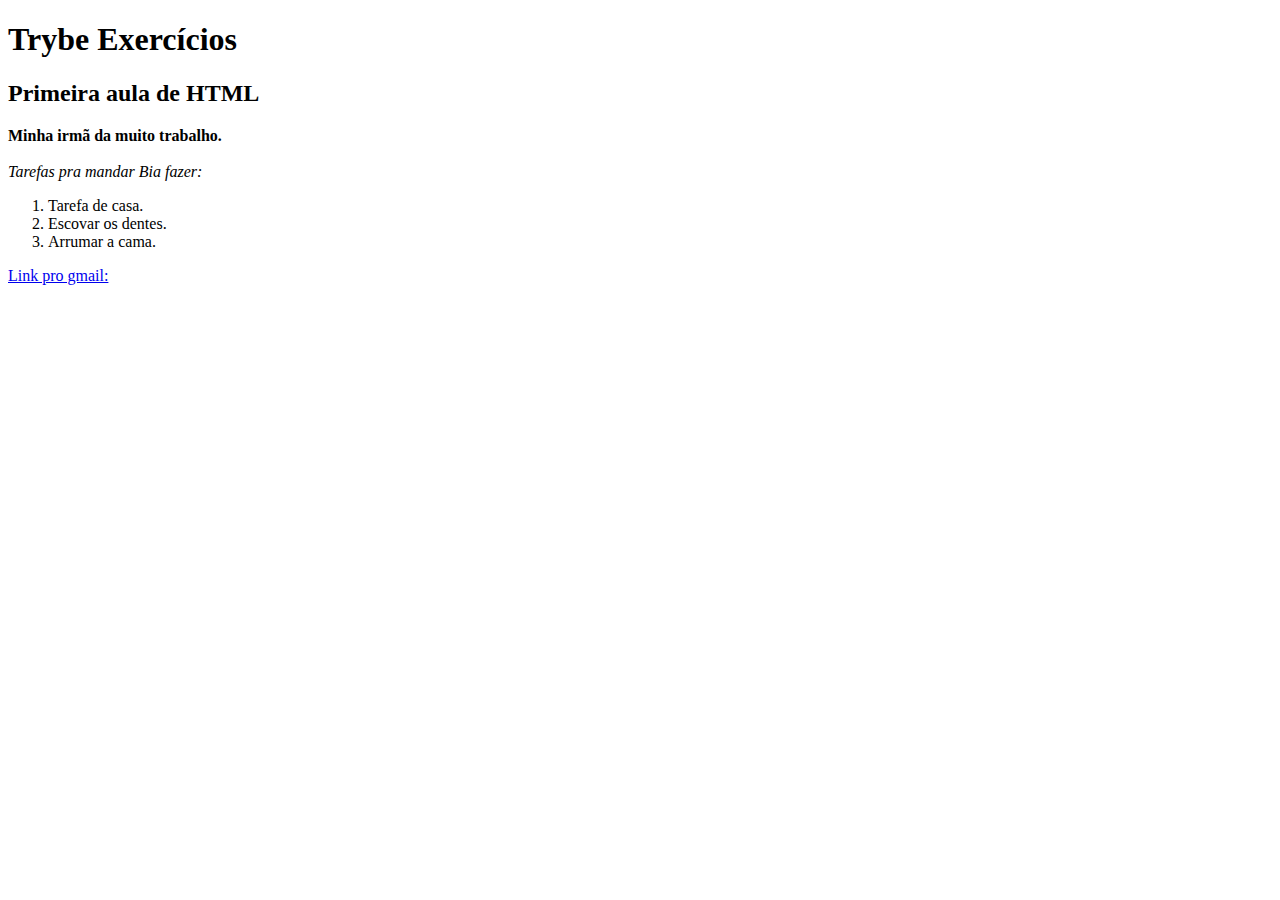
<file: index.html>
<!DOCTYPE html>
<html lang="pt-br">
    <head>
        <meta charset="UTF-8">
        <meta http-equiv="X-UA-Compatible" content="IE=edge">
        <meta name="viewport" content="width=device-width, initial-scale=1.0">
        <title>Exercícios Trybe</title>
    </head>
    <body>
        <h1>Trybe Exercícios</h1>
        <h2>Primeira aula de HTML</h2> 
        <p><strong>Minha irmã da muito trabalho.</strong><br><br><em>Tarefas pra mandar Bia fazer:            
        </em></p>
        <ol>
            <li>Tarefa de casa.</li>
            <li>Escovar os dentes.</li>
            <li>Arrumar a cama.</li>    
        </ol>  
        <a href="https://accounts.google.com/b/0/AddMailService" target ="_blank">
        Link pro gmail:</a>   
    </body>
</html>
</file>
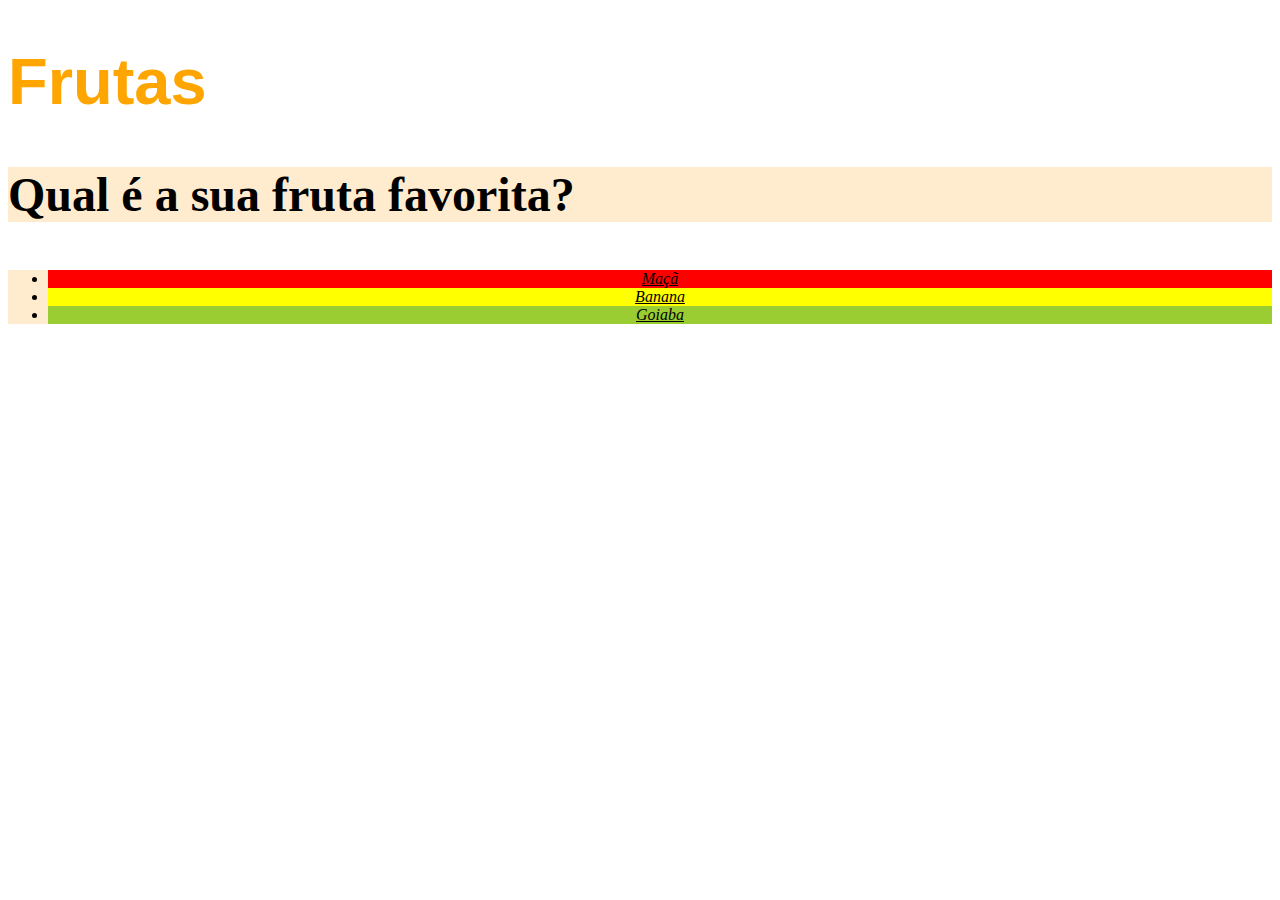
<file: Fundamentos/2.2-primeirosPassosCSS/dia-2-HTMLeCSS/index.html>
<!DOCTYPE html>
<html lang="pt-br">
  <head>
    <meta charset="UTF-8">
    <title>HTML</title>
    <link rel="stylesheet" type="text/css" href="style.css">
    <style>
        /*body {
            font-size: 16px;
            
        }
        

        h1 {
            font-family: sans-serif;
            font-size: 65px;
            color: orange;
        }
        

        ul {
            background-color: bisque;
            font-style: oblique;
            text-align: center;
            text-decoration: underline;
        }


        .cor-de-fundo {
            background-color: blanchedalmond;
        }


        p {
            font-weight: 600;
            font-size: 3em;
        }


        #banana {background-color: yellow;}
        #maca {background-color: red;}
        #goiaba {background-color: yellowgreen;}*/        



    </style>
  </head>
  <body>
    <h1>Frutas</h1>
    <p class="cor-de-fundo">Qual é a sua fruta favorita?</p>
    <ul class="cor-de-fundo">
      <li id="maca">Maçã</li>
      <li id="banana">Banana</li>
      <li id="goiaba">Goiaba</li>
    </ul>
  </body>
</html>
</file>
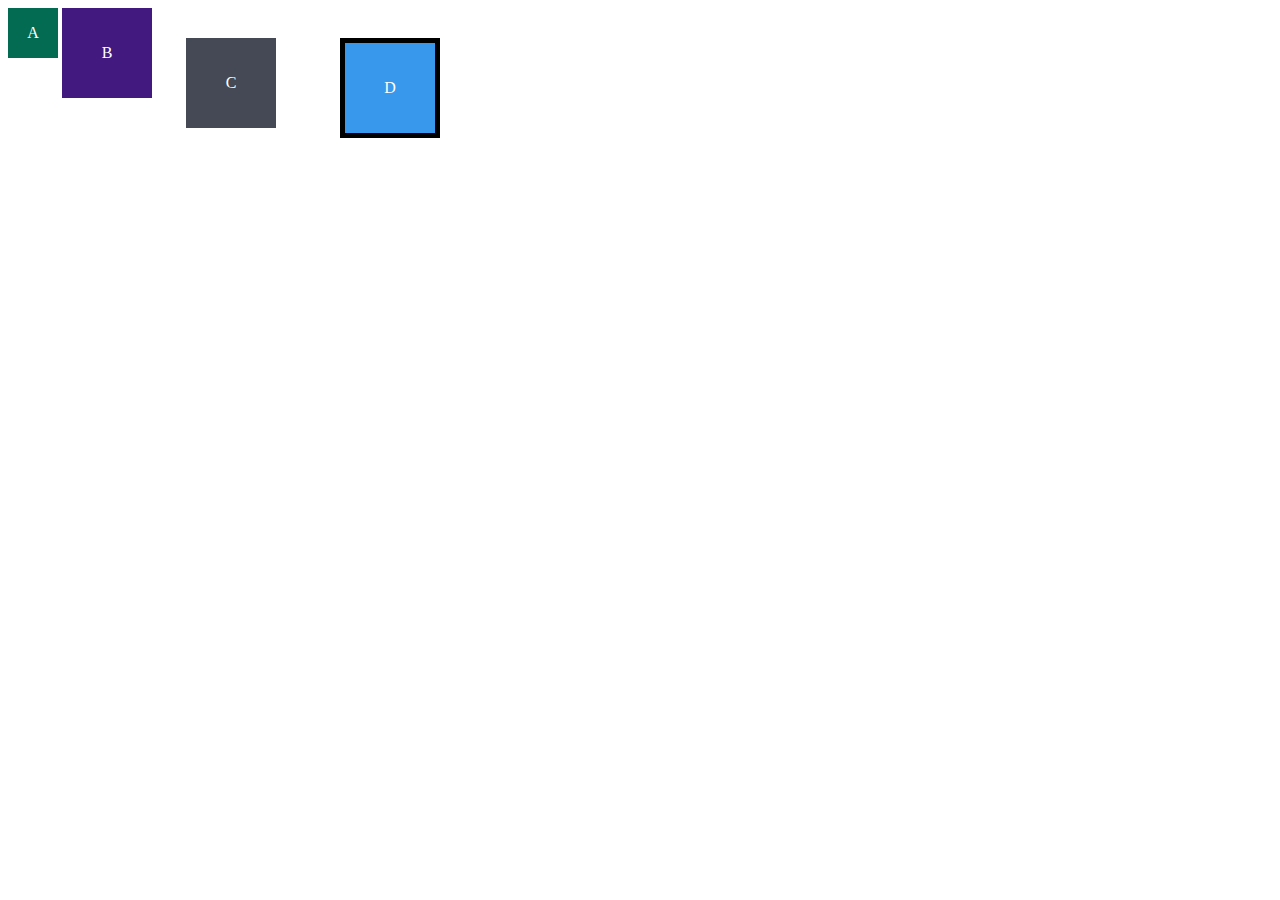
<file: Fundamentos/2.3-HTMLeCSS-seletoresPosicionamento/dia-3-HTMLeCSS/index.html>
<!DOCTYPE html>
<html lang="pt-br">
<head>
  <meta charset="UTF-8">
  <meta name="viewport" content="width=device-width, initial-scale=1.0">
  <title>Exercício: box model</title>
  <link rel="stylesheet" href="style.css">
</head>
<body>
  <div class="caixa width-and-height" style="background: #036b52">A</div>
  <div class="caixa width-and-height padding" style="background: #41197f;">B</div>
  <div class="caixa width-and-height padding margin" style="background: #444955">C</div>
  <div class="caixa width-and-height padding margin border" style="background: #3898EC">D</div>
</body>
</html>
</file>
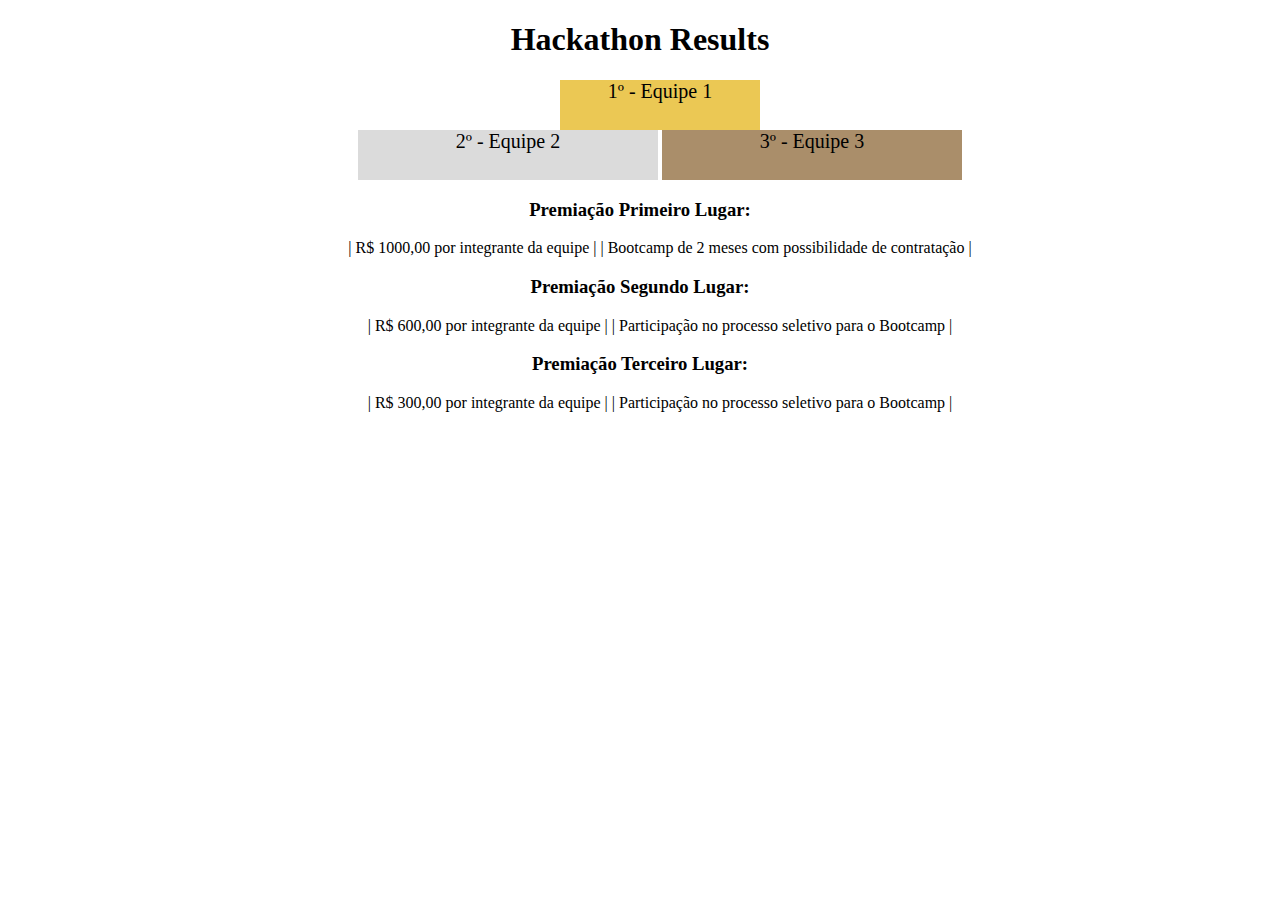
<file: Fundamentos/2.4-HTMLeCSS-htmlSemantico/dia-4-HTMLsemantico/index.html>
<!DOCTYPE html>
<html lang="pt">
  <head>
    <meta charset="UTF-8">
    <meta name="viewport" content="width=device-width, initial-scale=1.0">
    <title>Ranking</title>
    <link rel="stylesheet" href="style.css">
  </head>
  <body>
    <header>
      <h1>Hackathon Results</h1>
    </header>
    <section>
      <ul>
        <li class="first">1º - Equipe 1</li>
        <li class="second">2º - Equipe 2</li>
        <li class="third">3º - Equipe 3</li>
      </ul>
    </section>
    <section class="premiacao">
      <h3>Premiação Primeiro Lugar:</h3>
      <ul>
        <li>| R$ 1000,00 por integrante da equipe |</li>
        <li>| Bootcamp de 2 meses com possibilidade de contratação |</li>
      </ul>
      <h3>Premiação Segundo Lugar:</h3>
      <ul>
        <li>| R$ 600,00 por integrante da equipe |</li>
        <li>| Participação no processo seletivo para o Bootcamp |</li>
      </ul>
      <h3>Premiação Terceiro Lugar:</h3>
      <ul>
        <li>| R$ 300,00 por integrante da equipe |</li>
        <li>| Participação no processo seletivo para o Bootcamp |</li>
      </ul>
    </section>
  </body>
</html>
</file>
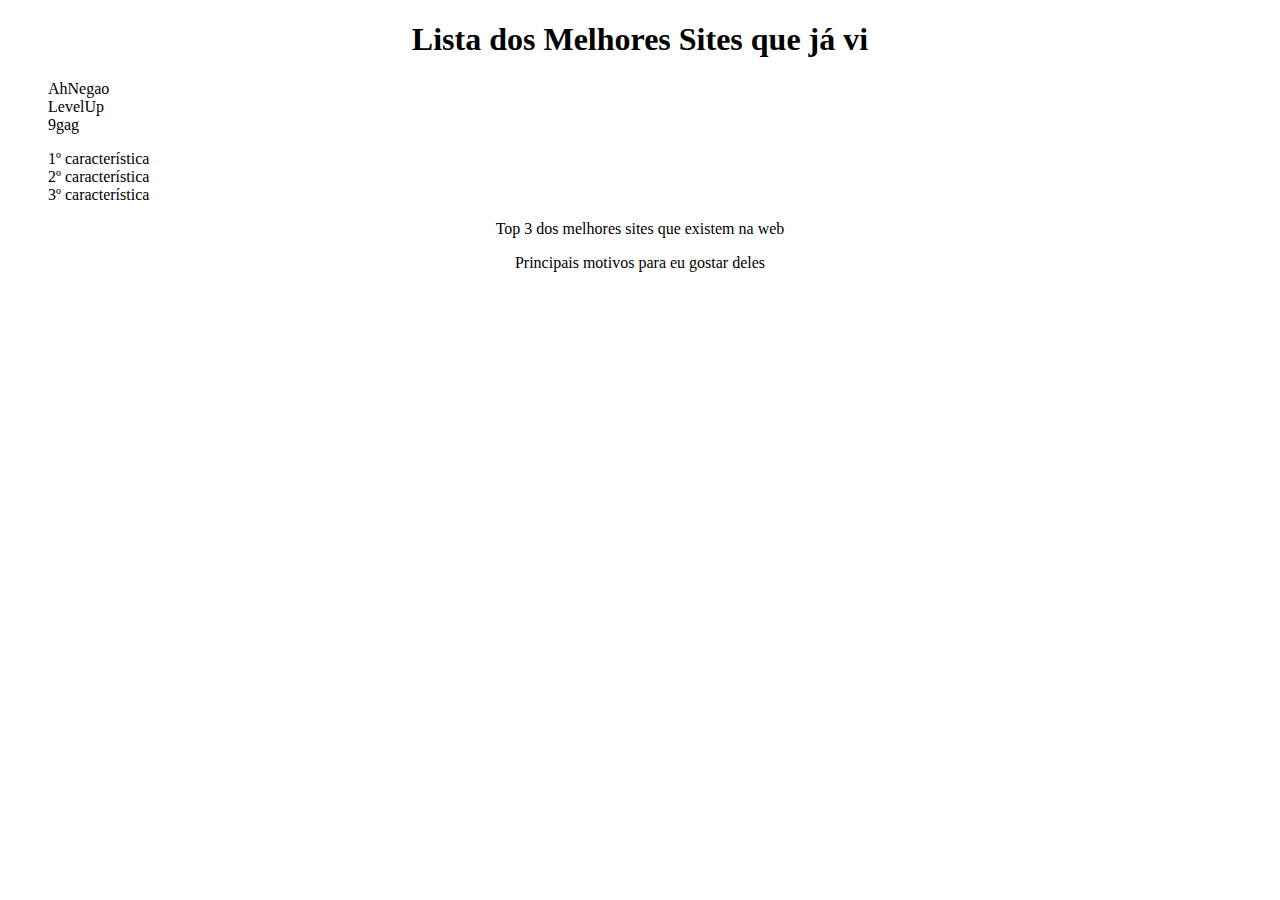
<file: Fundamentos/2.3-HTMLeCSS-seletoresPosicionamento/dia-3-HTMLeCSS/index3.html>
<!DOCTYPE html>
<html lang="pt-br">
  <head>
    <meta charset="UTF-8">
    <title>Agrupando Seletores</title>
    <link rel="stylesheet" href="style3.css">
  </head>
  <body>
    <h1>Lista dos Melhores Sites que já vi</h1>
    <ol>
        <li>AhNegao</li>
        <li>LevelUp</li>
        <li>9gag</li>
    </ol>

    <ul>
        <li>1º característica</li>
        <li>2º característica</li>
        <li>3º característica</li>

    </ul>

    <p>Top 3 dos melhores sites que existem na web</p>
    <p>Principais motivos para eu gostar deles</p>
  </body>
</html>
</file>
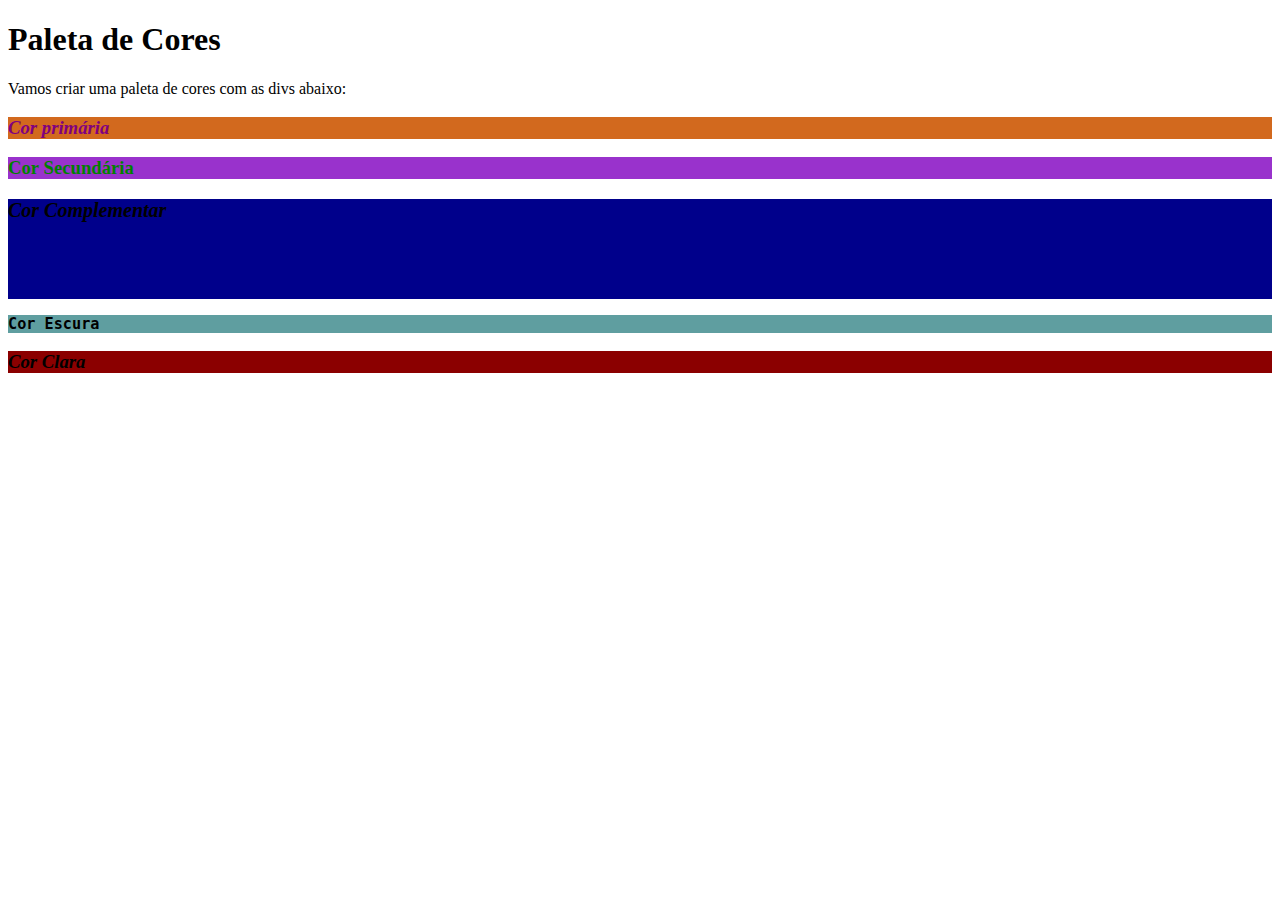
<file: Fundamentos/2.3-HTMLeCSS-seletoresPosicionamento/dia-3-HTMLeCSS/index4.html>
<!DOCTYPE html>
<html lang="pt-br">
<head>
  <meta charset="UTF-8">
  <title>Pseudo-classes</title>
  <link rel="stylesheet" href="style4.css">
</head>
<body>
  <h1>Paleta de Cores</h1>
  <p>Vamos criar uma paleta de cores com as divs abaixo:</p>
  <div>
    <h3>Cor primária</h3>
  </div>
  <div>
    <h3>Cor Secundária</h3>
  </div>
  <div>
    <h3>Cor Complementar</h3>
  </div>
  <div>
    <h3>Cor Escura</h3>
  </div>
  <div>
    <h3>Cor Clara</h3>
  </div>
</body>
</html>
</file>
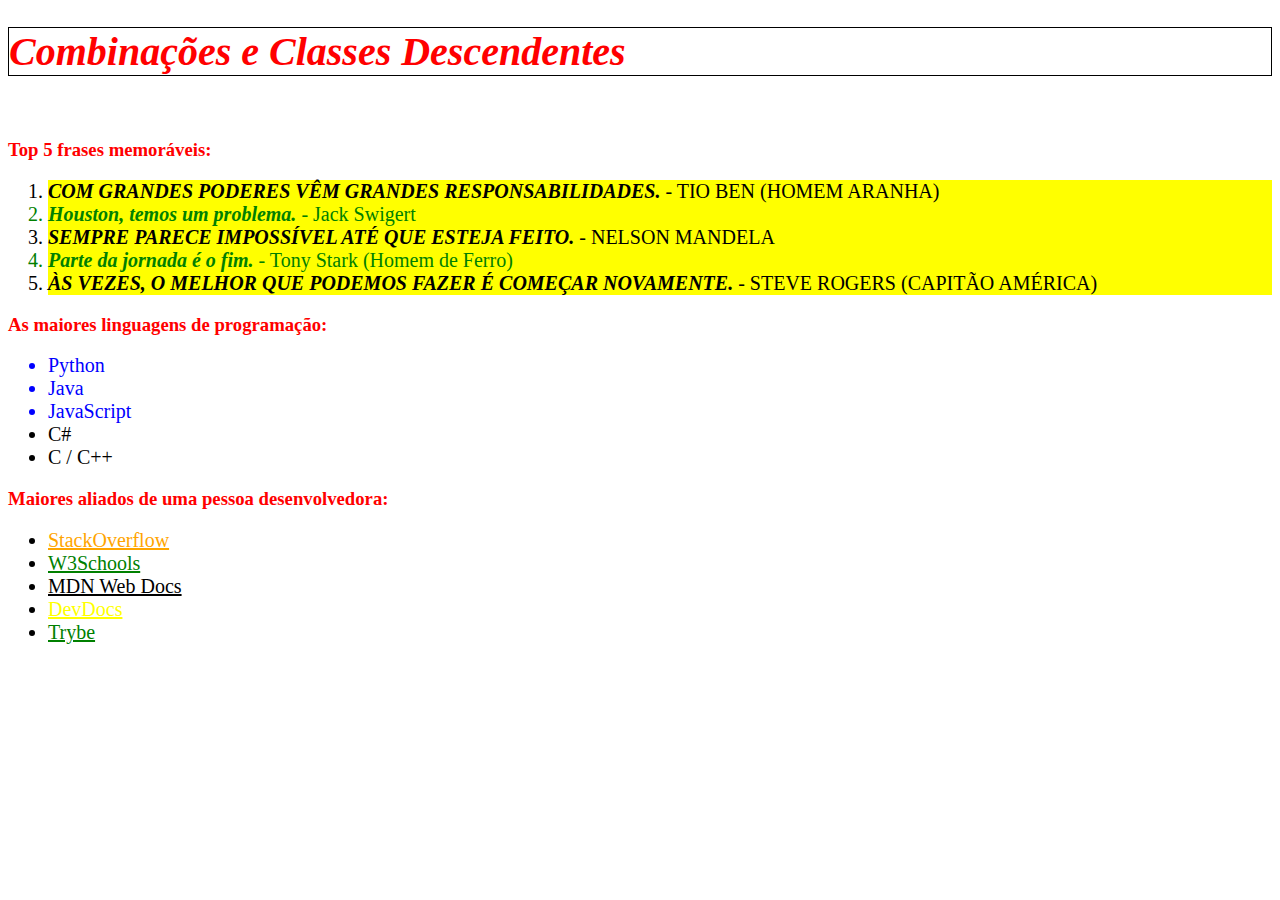
<file: Fundamentos/2.3-HTMLeCSS-seletoresPosicionamento/dia-3-HTMLeCSS/index5.html>
<!DOCTYPE html>
<html lang="pt-br">
  <head>
    <meta charset="UTF-8">
    <link rel="stylesheet" href="style5.css">
    <title>#GoTrybe</title>
  </head>
  <body>
    <h1 class="header italico"><em>Combinações e Classes Descendentes</em></h1>
    <br />
    <h3 class="header">Top 5 frases memoráveis:</h3>
    <ol>
      <li><em>Com grandes poderes vêm grandes responsabilidades.</em> - Tio Ben (Homem Aranha)</li>
      <li><em>Houston, temos um problema.</em> - Jack Swigert</li>
      <li><em>Sempre parece impossível até que esteja feito.</em> - Nelson Mandela</li>
      <li><em>Parte da jornada é o fim.</em> - Tony Stark (Homem de Ferro)</li>
      <li><em>Às vezes, o melhor que podemos fazer é começar novamente.</em> - Steve Rogers (Capitão América)</li>
    </ol>
    <h3 class="header">As maiores linguagens de programação:</h3>
    <ul class="listaprog">
      <li>Python</li>
      <li>Java</li>
      <li>JavaScript</li>
      <li>C#</li>
      <li>C / C++</li>
    </ul>
    <h3 class="header">Maiores aliados de uma pessoa desenvolvedora:</h3>
    <ul class="linklist">
      <li>
        <a href="https://pt.stackoverflow.com/" target="_blank">StackOverflow</a>
      </li>
      <li>
        <a href="https://www.w3schools.com/" target="_blank">W3Schools</a>
      </li>
      <li>
        <a href="https://developer.mozilla.org/pt-BR/" target="_blank">MDN Web Docs</a>
      </li>
      <li>
        <a href="https://devdocs.io/" target="_blank">DevDocs</a>
      </li>
      <li>
        <a href="https://app.betrybe.com/" target="_blank">Trybe</a>
      </li>
    </ul>
  </body>
</html>
</file>
<file: Fundamentos/2.2-primeirosPassosCSS/dia-2-HTMLeCSS/style.css>
body {
    font-size: 16px;
    
}


h1 {
    font-family: sans-serif;
    font-size: 65px;
    color: orange;
}


ul {
    background-color: bisque;
    font-style: oblique;
    text-align: center;
    text-decoration: underline;
}


.cor-de-fundo {
    background-color: blanchedalmond;
}


p {
    font-weight: 600;
    font-size: 3em;
}


#banana {background-color: yellow;}
#maca {background-color: red;}
#goiaba {background-color: yellowgreen;}
</file>
<file: Fundamentos/2.3-HTMLeCSS-seletoresPosicionamento/dia-3-HTMLeCSS/style.css>
.caixa {
    color: white;
    display: inline-block;
    line-height: 50px;
    text-align: center;
    vertical-align: top;
  }
  
  .width-and-height {
    height: 50px;
    width: 50px;
  }
  
  /* insira na classe abaixo um padding de 20px para aplicá-lo aos itens B, C e D */
  .padding {
    padding: 20px;
  }
  
  /* insira na classe abaixo uma margem de 30px para aplicá-la aos itens C e D */
  .margin {
    margin: 30px;
  }
  
  /* insira na classe abaixo uma borda com valor '5px solid black' para aplicá-la ao item D */
  .border {
    border: 5px solid black;
  }
</file>
<file: Fundamentos/2.4-HTMLeCSS-htmlSemantico/dia-4-HTMLsemantico/style.css>
h1 {
    text-align: center;
}

h3 {
    text-align: center;
}

ul {
    list-style: none;
    text-align: center;

}

.premiacao li {
    display: inline;
}

.first {
    background-color: rgb(235, 200, 84);
    font-size: 20px;
    height: 50px;
    text-align: center;
    width: 200px;
    margin: auto;
}

.second {
    background-color: rgb(219, 219, 219);
    font-size: 20px;
    height: 50px;
    text-align: center;
    width: 300px;
    display: inline-block;
}

.third {
    background-color: rgb(170, 142, 106);
    font-size: 20px;
    height: 50px;
    text-align: center;
    width: 300px;
    display: inline-block;
}
</file>
<file: Fundamentos/2.3-HTMLeCSS-seletoresPosicionamento/dia-3-HTMLeCSS/style3.css>
h1, p {
    text-align: center;
}

li:hover {
    background-color: blueviolet;
}

li:active {
    font-family: 'Gill Sans', 'Gill Sans MT', Calibri, 'Trebuchet MS', sans-serif;
}

ul, ol {
    list-style: none;
}
</file>
<file: Fundamentos/2.3-HTMLeCSS-seletoresPosicionamento/dia-3-HTMLeCSS/style4.css>
div:hover {
    border: 6px solid black;
}

div:nth-of-type(1) {
    background-color: chocolate;
}

div:nth-of-type(2) {
    background-color: darkorchid;
}

div:nth-of-type(3) {
    background-color: darkblue;
    height: 100px;
}

div:nth-of-type(4) {
    background-color: cadetblue;
}

div:nth-of-type(5) {
    background-color: darkred;
}

div:nth-of-type(1)>h3 {
    color: purple;
    font-style: italic;
}

div:nth-of-type(2)>h3 {
    color: green
}

div:nth-of-type(3)>h3 {
    font-size: 20px;
    font-style: italic;

}

div:nth-of-type(4)>h3 {
    font-family: monospace;
}

div:nth-of-type(5)>h3 {
    font-style: italic
    
}
</file>
<file: Fundamentos/2.3-HTMLeCSS-seletoresPosicionamento/dia-3-HTMLeCSS/style5.css>
ol li {
    background-color: yellow;
}

ol li:nth-child(even) {
    color: green;
}

ol li:nth-child(odd) {
    text-transform: uppercase;
}

.header {
    color: red;
}

.italico {
    font-size: 40px;
    border: 1px solid black;
}

li {
    font-size: 20px;
}

li em {
    font-weight: 700;
}

.listaprog li:nth-child(-n+3) {
    color: blue;
}

.linklist li a:hover {
    font-weight: 700;
}

.linklist li a[href*="stackoverflow"] {
    color: orange;
}

.linklist li a[href*="w3schools"] {
    color: green;
}

.linklist li a[href*="mozilla"] {
    color: black;
}

.linklist li a[href*="devdocs"] {
    color: yellow;
}

.linklist li a[href*="trybe"] {
    color: green;
}
</file>
